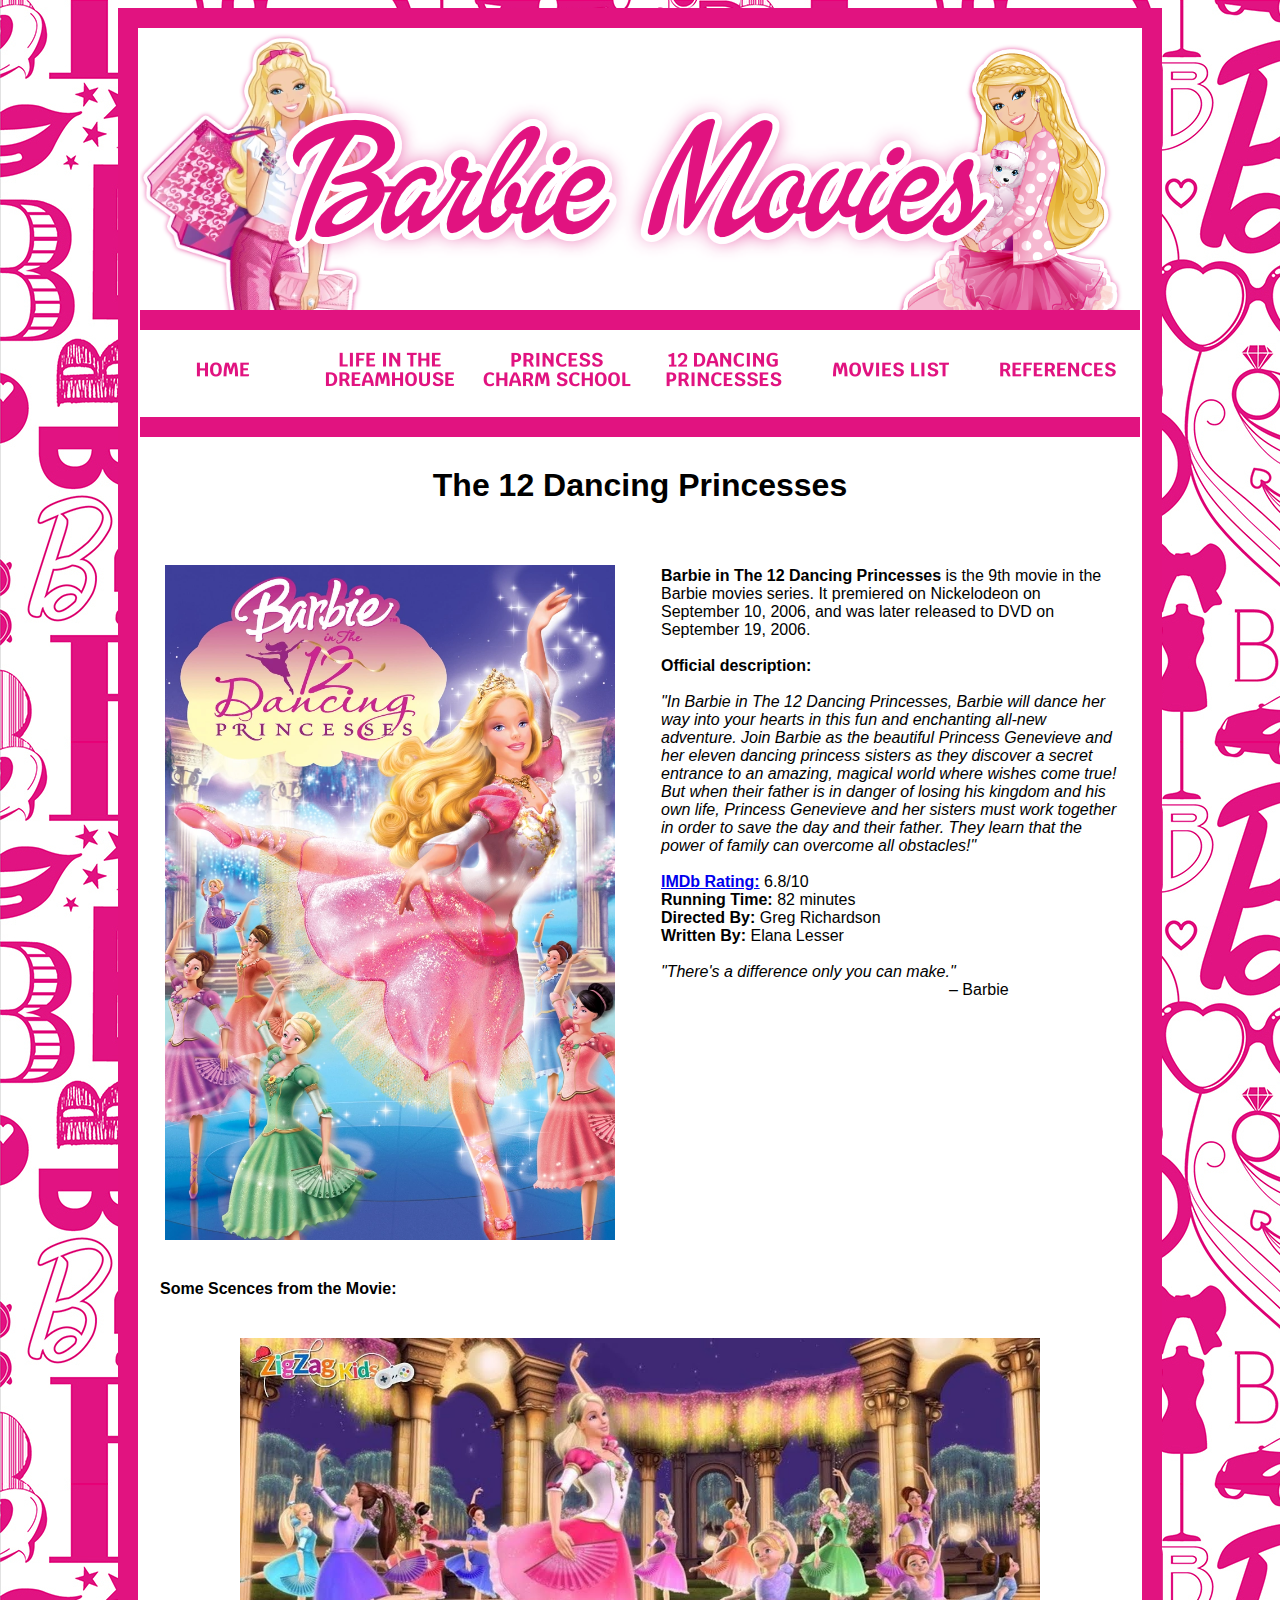
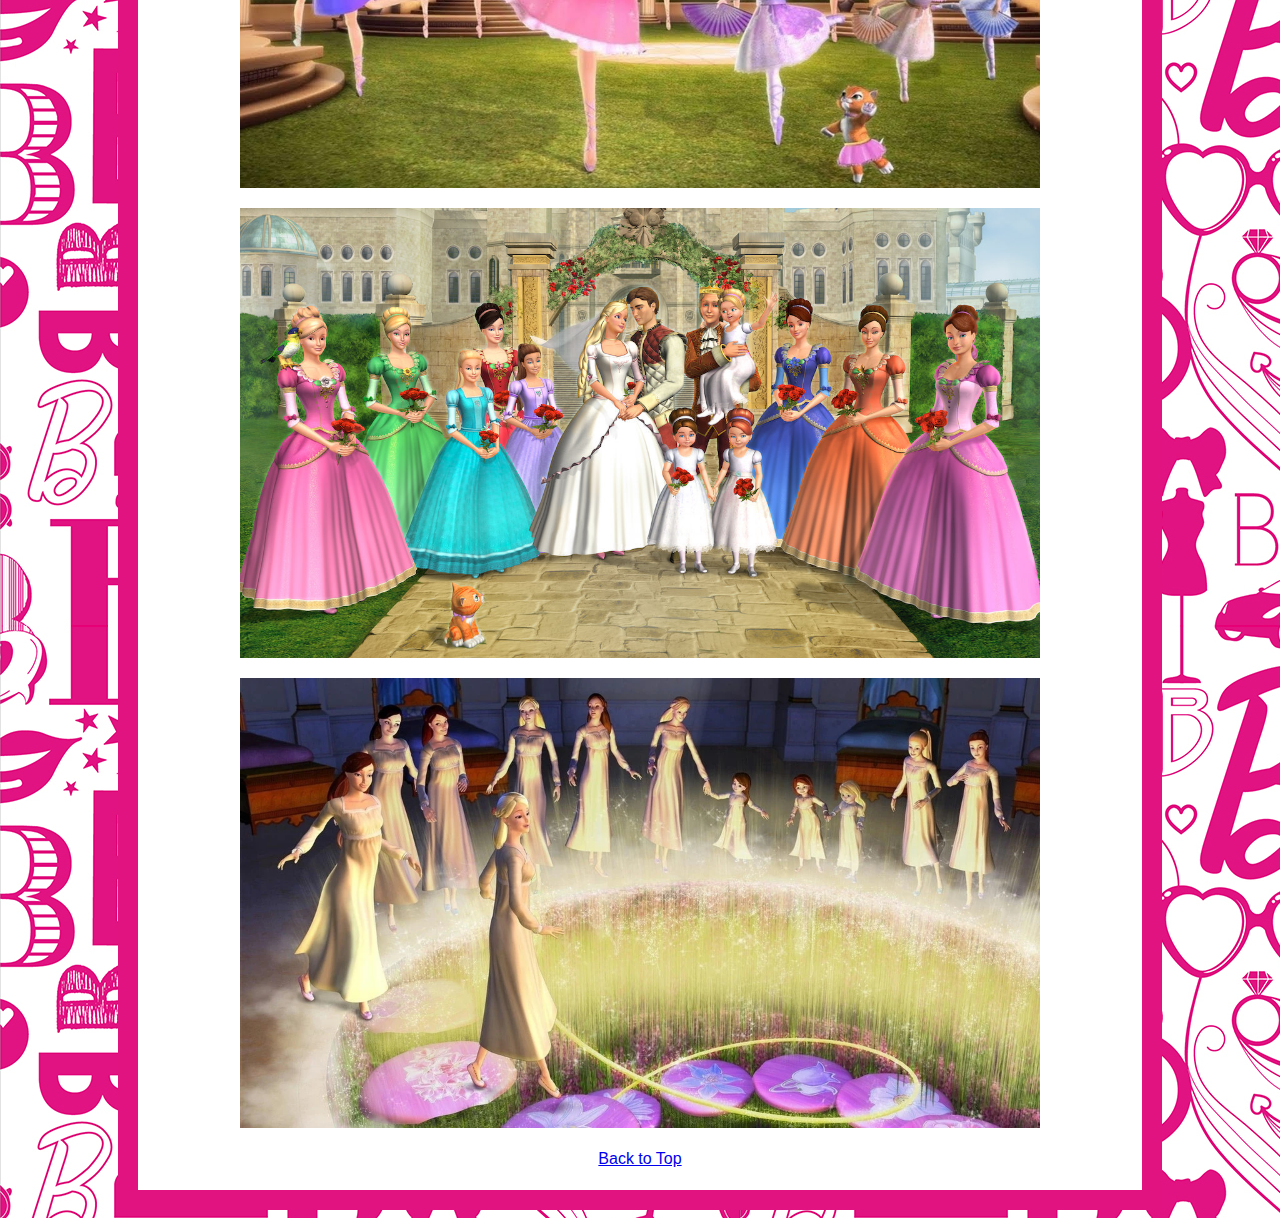
<file: dancingprincesses.html>
<!DOCTYPE>
<html>
    <head>
        <title>The 12 Dancing Princesses | Barbie Movies</title>
        <link rel="stylesheet" href="styles.css" />
    </head>
    
    <body>
        <table>
            <tbody>
                <tr>
                    <td #top class="nopadding" style="text-align: center" colspan="6"><img title="Barbie Banner" style="width: 1000px" src="images/barbiebanner2.png" alt="Barbie Banner" /></td>
                </tr>
                <tr>
                    <td class="nopadding" style="text-align: center"><a href="index.html"><img title="Home" alt="Home" style="width: 150px" src="images/home.png" onmouseover="this.src='images/onhome.png'" onmouseout="this.src='images/home.png'"/></a></td>
                    <td class="nopadding" style="text-align: center"><a href="dreamhouse.html"><img title="Life in The Dreamhouse" alt="Life in The Dreamhouse" style="width: 150px" src="images/dreamhouse.png" onmouseover="this.src='images/ondreamhouse.png'" onmouseout="this.src='images/dreamhouse.png'"/></a></td>
                    <td class="nopadding" style="text-align: center"><a href="charmschool.html"><img title="Princess Charm School" alt="Princess Charm School" style="width: 150px" src="images/charmschool.png" onmouseover="this.src='images/oncharmschool.png'" onmouseout="this.src='images/charmschool.png'"/></a></td>
                    <td class="nopadding" style="text-align: center"><a href="dancingprincesses.html"><img title="12 Dancing Princesses" alt="12 Dancing Princesses" style="width: 150px" src="images/dancingprincesses.png" onmouseover="this.src='images/ondancingprincesses.png'" onmouseout="this.src='images/dancingprincesses.png'"/></a></td>
                    <td class="nopadding" style="text-align: center"><a href="movieslist.html"><img title="Movies List" alt="Movies List" style="width: 150px" src="images/movieslist.png" onmouseover="this.src='images/onmovieslist.png'" onmouseout="this.src='images/movieslist.png'"/></a></td>
                    <td class="nopadding" style="text-align: center"><a href="references.html"><img title="References" alt="References" style="width: 150px" src="images/references.png" onmouseover="this.src='images/onreferences.png'" onmouseout="this.src='images/references.png'"/></a></td>
                </tr>
                <tr>
                    <td class="nopadding" style="text-align: center" colspan="6"><hr style="width="1000px; color="#E11380"; size="20"></td>
                </tr>
                <tr>
                    <td style="text-align: center" colspan="6"><h1>The 12 Dancing Princesses</h1></td>
                </tr>
                <tr>
                    <td colspan="3" class="nopadding" style="text-align: center" colspan="3"><br><img title="12 Dancing Princesses Poster" style="width: 450px" src="images/dancingposter.jpg" alt="12 Dancing Princesses Poster" />
                    </td>
                    
                    <td colspan="3" style="vertical-align: top">
                        <b>Barbie in The 12 Dancing Princesses</b> is the 9th movie in the Barbie movies series. It premiered on Nickelodeon on September 10, 2006, and was later released to DVD on September 19, 2006.
                        
                        <br><br><b>Official description:</b><br><br><em>"In Barbie in The 12 Dancing Princesses, Barbie will dance her way into your hearts in this fun and enchanting all-new adventure. Join Barbie as the beautiful Princess Genevieve and her eleven dancing princess sisters as they discover a secret entrance to an amazing, magical world where wishes come true! But when their father is in danger of losing his kingdom and his own life, Princess Genevieve and her sisters must work together in order to save the day and their father. They learn that the power of family can overcome all obstacles!"</em>
                        
                        <br><br><a href="https://www.imdb.com/title/tt0859594/" target="_blank"><b>IMDb Rating:</b></a> 6.8/10
                        
                        <br><b>Running Time: </b>82 minutes
                        
                        <br><b>Directed By: </b>Greg Richardson
                        
                        <br><b>Written By: </b>Elana Lesser
                        
                        <br><br><em>"There's a difference only you can make."</em><br>&emsp;&emsp;&emsp;&emsp;&emsp;&emsp;&emsp;&emsp;&emsp;&emsp;&emsp;&emsp;&emsp;&emsp;&emsp;&emsp;&emsp;&emsp;– Barbie
                    </td>
                </tr>
                <tr>
                    <td colspan="6"><b><br>Some Scences from the Movie:</b></td>
                </tr>
                <tr>
                    <td colspan="6" class="nopadding" style="text-align: center"><br><img title="The 12 Dancing Princesses" style="width: 800px" src="images/dancingsc1.jpg" /></td>
                </tr>
                <tr>
                    <td colspan="6" class="nopadding" style="text-align: center"><br><img title="The 12 Dancing Princesses" style="width: 800px" src="images/dancingsc2.jpg" /></td>
                </tr>
                <tr>
                    <td colspan="6" class="nopadding" style="text-align: center"><br><img title="The 12 Dancing Princesses" style="width: 800px" src="images/dancingsc3.jpg" /></td>
                </tr>
                <tr>
                    <td colspan="6" style="text-align: center"><a href=#top>Back to Top</a></td>
                </tr>
            </tbody>
        </table>
    </body>

</html>
</file>
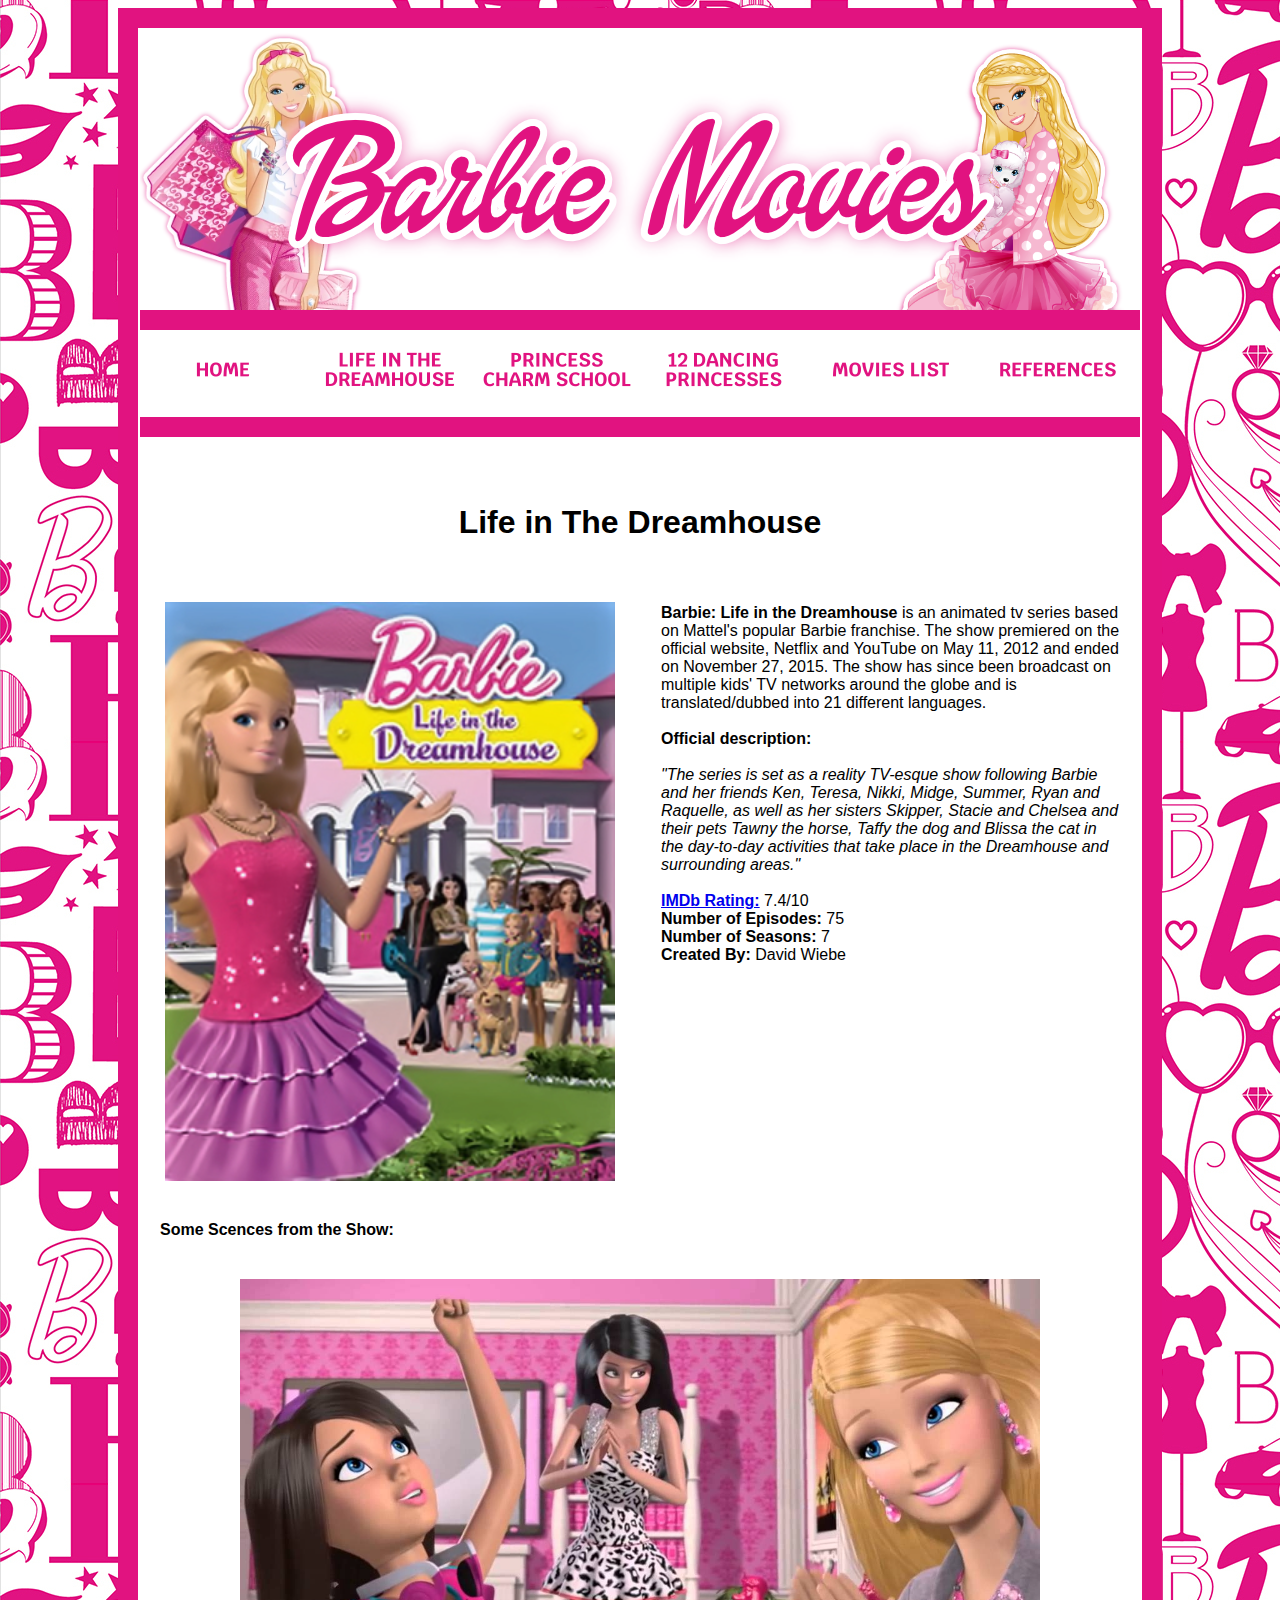
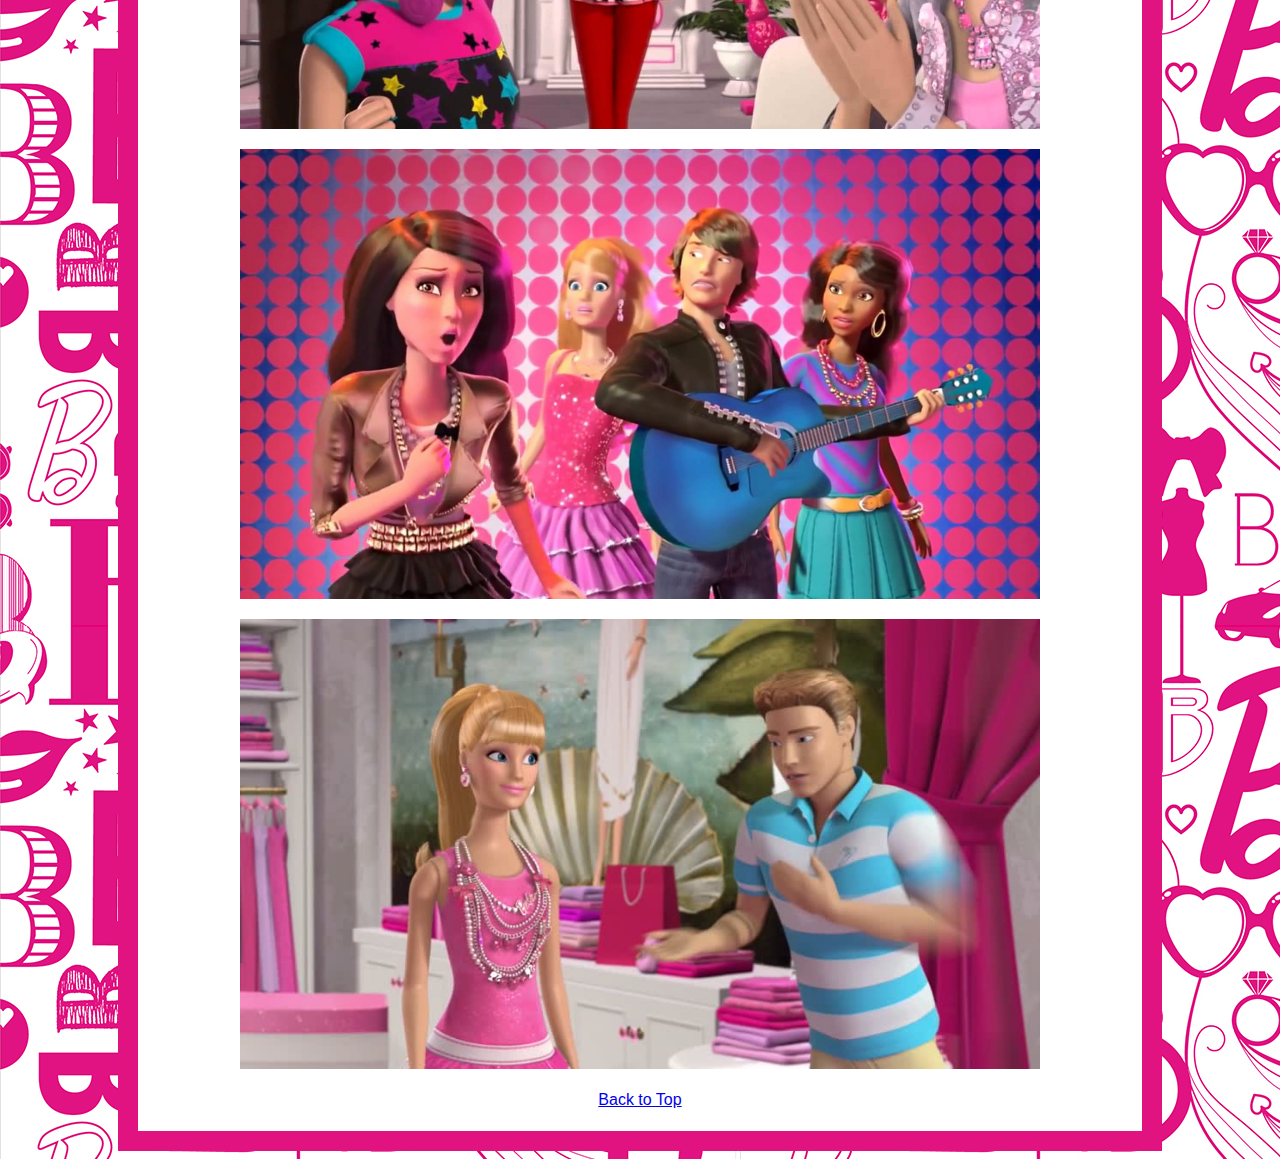
<file: dreamhouse.html>
<!DOCTYPE>
<html>
    <head>
        <title>Life in The DreamHouse | Barbie Movies</title>
        <link rel="stylesheet" href="styles.css" />
    </head>
    
    <body>
        <table>
            <tbody>
                <tr>
                    <td #top class="nopadding" style="text-align: center" colspan="6"><img title="Barbie Banner" style="width: 1000px" src="images/barbiebanner2.png" alt="Barbie Banner" /></td>
                </tr>
                <tr>
                    <td class="nopadding" style="text-align: center"><a href="index.html"><img title="Home" alt="Home" style="width: 150px" src="images/home.png" onmouseover="this.src='images/onhome.png'" onmouseout="this.src='images/home.png'"/></a></td>
                    <td class="nopadding" style="text-align: center"><a href="dreamhouse.html"><img title="Life in The Dreamhouse" alt="Life in The Dreamhouse" style="width: 150px" src="images/dreamhouse.png" onmouseover="this.src='images/ondreamhouse.png'" onmouseout="this.src='images/dreamhouse.png'"/></a></td>
                    <td class="nopadding" style="text-align: center"><a href="charmschool.html"><img title="Princess Charm School" alt="Princess Charm School" style="width: 150px" src="images/charmschool.png" onmouseover="this.src='images/oncharmschool.png'" onmouseout="this.src='images/charmschool.png'"/></a></td>
                    <td class="nopadding" style="text-align: center"><a href="dancingprincesses.html"><img title="12 Dancing Princesses" alt="12 Dancing Princesses" style="width: 150px" src="images/dancingprincesses.png" onmouseover="this.src='images/ondancingprincesses.png'" onmouseout="this.src='images/dancingprincesses.png'"/></a></td>
                    <td class="nopadding" style="text-align: center"><a href="movieslist.html"><img title="Movies List" alt="Movies List" style="width: 150px" src="images/movieslist.png" onmouseover="this.src='images/onmovieslist.png'" onmouseout="this.src='images/movieslist.png'"/></a></td>
                    <td class="nopadding" style="text-align: center"><a href="references.html"><img title="References" alt="References" style="width: 150px" src="images/references.png" onmouseover="this.src='images/onreferences.png'" onmouseout="this.src='images/references.png'"/></a></td>
                </tr>
                <tr>
                    <td class="nopadding" style="text-align: center" colspan="6"><hr style="width="1000px; color="#E11380"; size="20"></td>
                </tr>
                <tr>
                    <td style="text-align: center" colspan="6"><h1><br>Life in The Dreamhouse</h1></td>
                </tr>
                <tr>
                    <td colspan="3" class="nopadding" style="text-align: center" colspan="3"><br><img title="Life in The Dreamhouse Poster" style="width: 450px" src="images/dreamhouseposter.jpg" alt="Life in The Dreamhouse Poster" />
                    </td>
                    
                    <td colspan="3" style="vertical-align: top">
                        <b>Barbie: Life in the Dreamhouse</b> is an animated tv series based on Mattel's popular Barbie franchise. The show premiered on the official website, Netflix and YouTube on May 11, 2012 and ended on November 27, 2015. The show has since been broadcast on multiple kids' TV networks around the globe and is translated/dubbed into 21 different languages.
                        
                        <br><br><b>Official description:</b><br><br><em>"The series is set as a reality TV-esque show following Barbie and her friends Ken, Teresa, Nikki, Midge, Summer, Ryan and Raquelle, as well as her sisters Skipper, Stacie and Chelsea and their pets Tawny the horse, Taffy the dog and Blissa the cat in the day-to-day activities that take place in the Dreamhouse and surrounding areas."</em>
                        
                        <br><br><a href="https://www.imdb.com/title/tt2644032/" target="_blank"><b>IMDb Rating:</b></a> 7.4/10
                        
                        <br><b>Number of Episodes: </b>75
                        
                        <br><b>Number of Seasons: </b>7
                        
                        <br><b>Created By: </b>David Wiebe
                    </td>
                </tr>
                <tr>
                    <td colspan="6"><b><br>Some Scences from the Show:</b></td>
                </tr>
                <tr>
                    <td colspan="6" class="nopadding" style="text-align: center"><br><img title="Life in The Dreamhouse" style="width: 800px" src="images/dreamhousesc1.jpg" /></td>
                </tr>
                <tr>
                    <td colspan="6" class="nopadding" style="text-align: center"><br><img title="Life in The Dreamhouse" style="width: 800px" src="images/dreamhousesc2.jpeg" /></td>
                </tr>
                <tr>
                    <td colspan="6" class="nopadding" style="text-align: center"><br><img title="Life in The Dreamhouse" style="width: 800px" src="images/dreamhousesc3.jpg" /></td>
                </tr>
                <tr>
                    <td colspan="6" style="text-align: center"><a href=#top>Back to Top</a></td>
                </tr>
                
            </tbody>
        </table>
    </body>

</html>
</file>
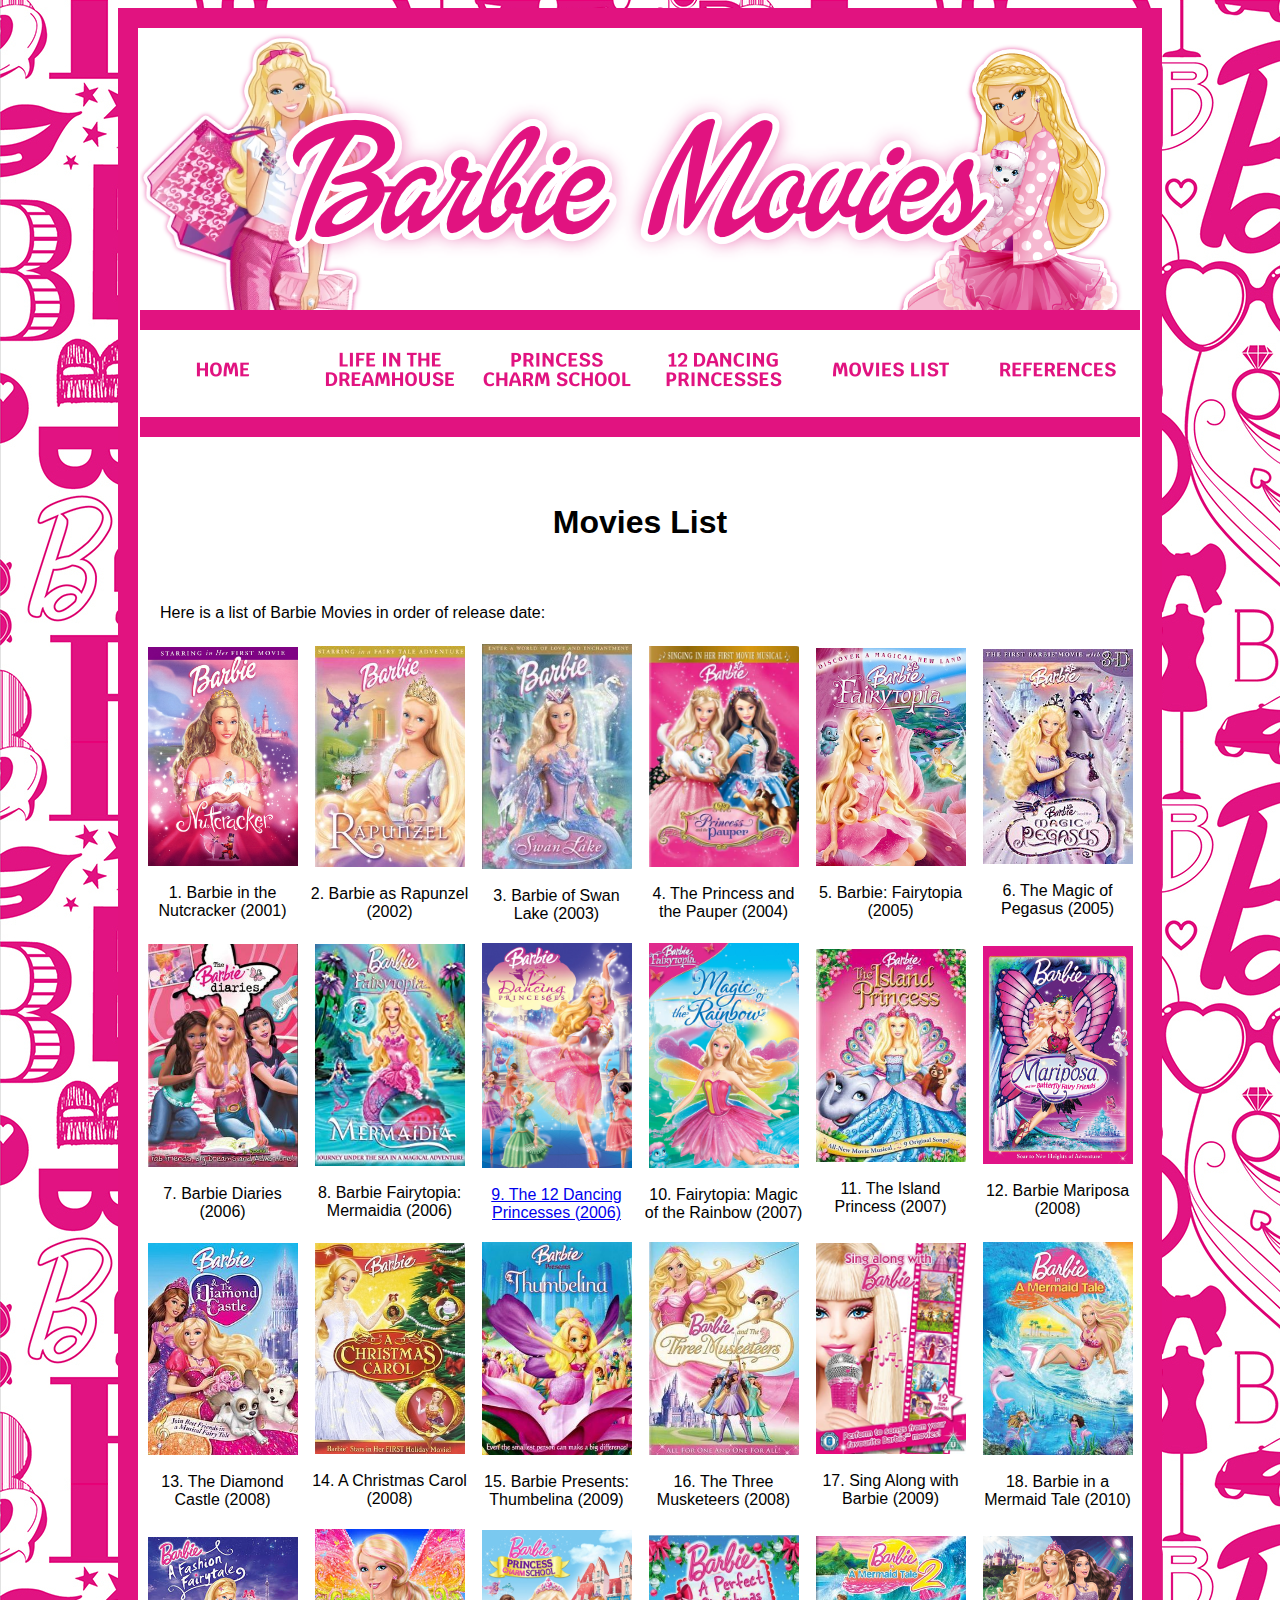
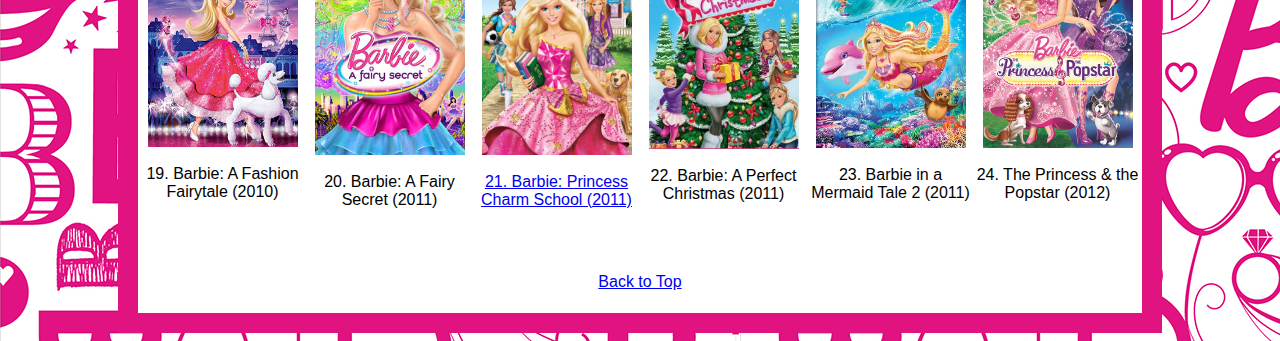
<file: movieslist.html>
<!DOCTYPE>
<html>
    <head>
        <title>Movies List | Barbie Movies</title>
        <link rel="stylesheet" href="styles.css" />
    </head>
    
    <body>
        <table>
            <tbody>
                <tr>
                    <td #top class="nopadding" style="text-align: center" colspan="6"><img title="Barbie Banner" style="width: 1000px" src="images/barbiebanner2.png" alt="Barbie Banner" /></td>
                </tr>
                <tr>
                    <td class="nopadding" style="text-align: center"><a href="index.html"><img title="Home" alt="Home" style="width: 150px" src="images/home.png" onmouseover="this.src='images/onhome.png'" onmouseout="this.src='images/home.png'"/></a></td>
                    <td class="nopadding" style="text-align: center"><a href="dreamhouse.html"><img title="Life in The Dreamhouse" alt="Life in The Dreamhouse" style="width: 150px" src="images/dreamhouse.png" onmouseover="this.src='images/ondreamhouse.png'" onmouseout="this.src='images/dreamhouse.png'"/></a></td>
                    <td class="nopadding" style="text-align: center"><a href="charmschool.html"><img title="Princess Charm School" alt="Princess Charm School" style="width: 150px" src="images/charmschool.png" onmouseover="this.src='images/oncharmschool.png'" onmouseout="this.src='images/charmschool.png'"/></a></td>
                    <td class="nopadding" style="text-align: center"><a href="dancingprincesses.html"><img title="12 Dancing Princesses" alt="12 Dancing Princesses" style="width: 150px" src="images/dancingprincesses.png" onmouseover="this.src='images/ondancingprincesses.png'" onmouseout="this.src='images/dancingprincesses.png'"/></a></td>
                    <td class="nopadding" style="text-align: center"><a href="movieslist.html"><img title="Movies List" alt="Movies List" style="width: 150px" src="images/movieslist.png" onmouseover="this.src='images/onmovieslist.png'" onmouseout="this.src='images/movieslist.png'"/></a></td>
                    <td class="nopadding" style="text-align: center"><a href="references.html"><img title="References" alt="References" style="width: 150px" src="images/references.png" onmouseover="this.src='images/onreferences.png'" onmouseout="this.src='images/references.png'"/></a></td>
                </tr>
                <tr>
                    <td class="nopadding" style="text-align: center" colspan="6"><hr style="width="1000px; color="#E11380"; size="20"></td>
                </tr>
                <tr>
                    <td style="text-align: center" colspan="6"><h1><br>Movies List</h1></td>
                </tr>
                <tr>
                    <td colspan="6">Here is a list of Barbie Movies in order of release date:</td>
                </tr>
                <tr>
                    <td class="nopadding" style="text-align: center"><img title="Barbie in the Nutcracker" style="width: 150px" src="images/nutcracker.jpg"/><br><br>1. Barbie in the Nutcracker (2001)</td>
                    <td class="nopadding" style="text-align: center"><img title="Barbie as Rapunzel" style="width: 150px" src="images/rapunzel.jpg"/><br><br>2. Barbie as Rapunzel (2002)</td>
                    <td class="nopadding" style="text-align: center"><img title="Barbie of Swan Lake" style="width: 150px" src="images/swanlake.jpg"/><br><br>3. Barbie of Swan Lake (2003)</td>
                    <td class="nopadding" style="text-align: center"><img title="Barbie as The Princess and the Pauper" style="width: 150px" src="images/pauper.jpg"/><br><br>4. The Princess and the Pauper (2004)</td>
                    <td class="nopadding" style="text-align: center"><img title="Barbie: Fairytopia" style="width: 150px" src="images/fairytopia.jpg"/><br><br>5. Barbie: Fairytopia (2005)</td>
                    <td class="nopadding" style="text-align: center"><img title="Barbie and the Magic of Pegasus" style="width: 150px" src="images/pegasus.jpg"/><br><br>6. The Magic of Pegasus (2005)</td>
                </tr>
                <tr>
                    <td class="nopadding" style="text-align: center"><br><img title="Barbie Diaries" style="width: 150px" src="images/diaries.jpg"/><br><br>7. Barbie Diaries (2006)</td>
                    <td class="nopadding" style="text-align: center"><br><img title="Barbie Fairytopia: Mermaidia" style="width: 150px" src="images/mermaidia.jpg"/><br><br>8. Barbie Fairytopia: Mermaidia (2006)</td>
                    <td class="nopadding" style="text-align: center"><br><img title="Barbie in the 12 Dancing Princesses" style="width: 150px" src="images/dancingposter.jpg"/><br><br><a href="dancingprincesses.html">9. The 12 Dancing Princesses (2006)</a></td>
                    <td class="nopadding" style="text-align: center"><br><img title="Barbie Fairytopia: Magic of the Rainbow" style="width: 150px" src="images/rainbow.jpg"/><br><br>10. Fairytopia: Magic of the Rainbow (2007)</td>
                    <td class="nopadding" style="text-align: center"><br><img title="Barbie as the Island Princess" style="width: 150px" src="images/island.jpg"/><br><br>11. The Island Princess (2007)</td>
                    <td class="nopadding" style="text-align: center"><br><img title="Barbie Mariposa and Her Butterfly Fairy Friends" style="width: 150px" src="images/mariposa.jpg"/><br><br>12. Barbie Mariposa (2008)</td>
                </tr>
                <tr>
                    <td class="nopadding" style="text-align: center"><br><img title="Barbie and the Diamond Castle" style="width: 150px" src="images/diamondcastle.jpg"/><br><br>13. The Diamond Castle (2008)</td>
                    <td class="nopadding" style="text-align: center"><br><img title="Barbie in 'A Christmas Carol'" style="width: 150px" src="images/christmas.jpg"/><br><br>14. A Christmas Carol (2008)</td>
                    <td class="nopadding" style="text-align: center"><br><img title="Barbie Presents: Thumbelina" style="width: 150px" src="images/thumbelina.jpg"/><br><br>15. Barbie Presents: Thumbelina (2009)</td><td class="nopadding" style="text-align: center"><br><img title="Barbie and the Three Musketeers" style="width: 150px" src="images/musketeers.jpg"/><br><br>16. The Three Musketeers (2008)</td>
                    <td class="nopadding" style="text-align: center"><br><img title="Sing Along with Barbie" style="width: 150px" src="images/sing.jpg"/><br><br>17. Sing Along with Barbie (2009)</td>
                    <td class="nopadding" style="text-align: center"><br><img title="Barbie in a Mermaid Tale" style="width: 150px" src="images/mermaidtale.jpg"/><br><br>18. Barbie in a Mermaid Tale (2010)</td>
                </tr>
                <tr>
                    <td class="nopadding" style="text-align: center"><br><img title="Barbie: A Fashion Fairytale" style="width: 150px" src="images/fashion.jpg"/><br><br>19. Barbie: A Fashion Fairytale (2010)</td>
                    <td class="nopadding" style="text-align: center"><br><img title="Barbie: A Fairy Secret" style="width: 150px" src="images/fairysecret.jpg"/><br><br>20. Barbie: A Fairy Secret (2011)</td>
                    <td class="nopadding" style="text-align: center"><br><img title="Barbie: Princess Charm School" style="width: 150px" src="images/charmschoolposter.jpg"/><br><br><a href="charmschool.html">21. Barbie: Princess Charm School (2011)</a></td>
                    <td class="nopadding" style="text-align: center"><br><img title="Barbie: A Perfect Christmas" style="width: 150px" src="images/perfectchristmas.jpg"/><br><br>22. Barbie: A Perfect Christmas (2011)</td>
                    <td class="nopadding" style="text-align: center"><br><img title="Barbie in a Mermaid Tale 2" style="width: 150px" src="images/mermaidtale2.jpg"/><br><br>23. Barbie in a Mermaid Tale 2 (2011)</td><td class="nopadding" style="text-align: center"><br><img title="Barbie: The Princess &amp; the Popstar" style="width: 150px" src="images/popstar.png"/><br><br>24. The Princess &amp; the Popstar (2012)</td>
                </tr>
                <tr>
                    <td colspan="6" style="text-align: center"></td>
                </tr>
                <tr>
                    <td colspan="6" style="text-align: center"><a href=#top>Back to Top</a></td>
                </tr>
            </tbody>
        </table>
    </body>

</html>
</file>
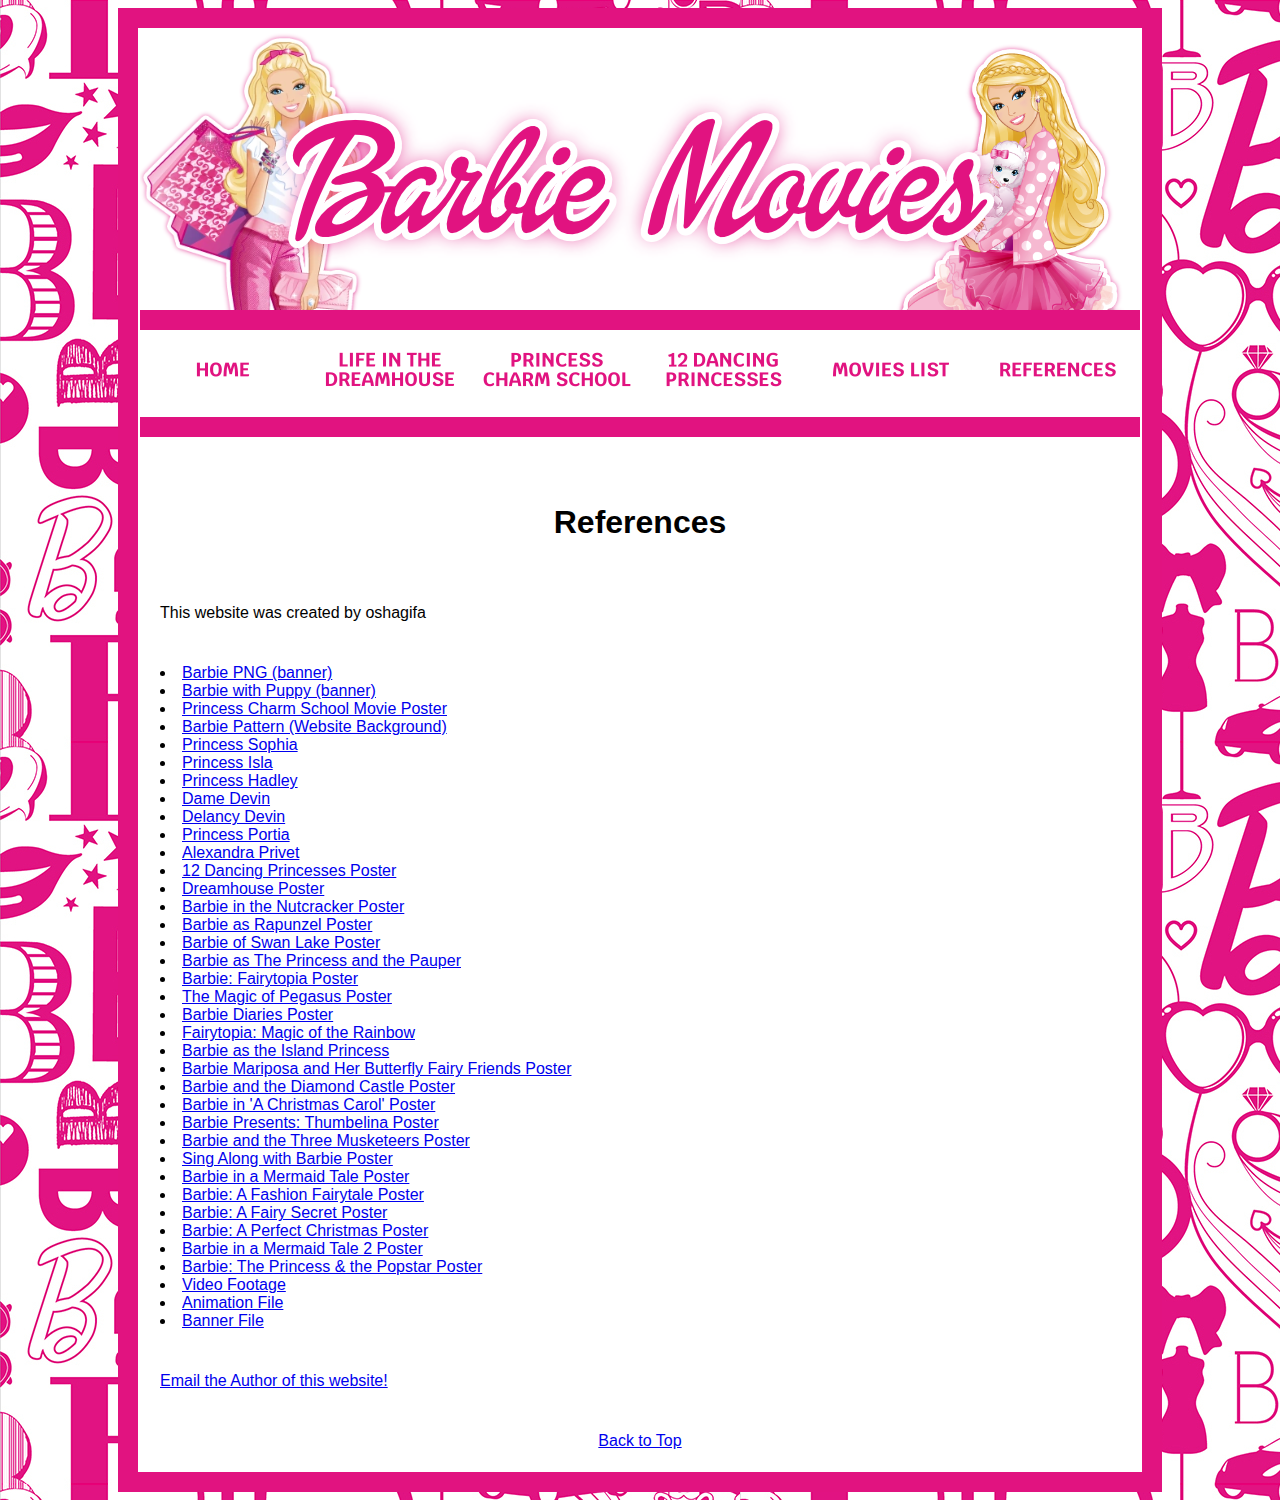
<file: references.html>
<!DOCTYPE>
<html>
    <head>
        <title>References | Barbie Movies</title>
        <link rel="stylesheet" href="styles.css" />
    </head>
    
    <body>
        <table>
            <tbody>
                <tr>
                    <td #top class="nopadding" style="text-align: center" colspan="6"><img title="Barbie Banner" style="width: 1000px" src="images/barbiebanner2.png" alt="Barbie Banner" /></td>
                </tr>
                <tr>
                    <td class="nopadding" style="text-align: center"><a href="index.html"><img title="Home" alt="Home" style="width: 150px" src="images/home.png" onmouseover="this.src='images/onhome.png'" onmouseout="this.src='images/home.png'"/></a></td>
                    <td class="nopadding" style="text-align: center"><a href="dreamhouse.html"><img title="Life in The Dreamhouse" alt="Life in The Dreamhouse" style="width: 150px" src="images/dreamhouse.png" onmouseover="this.src='images/ondreamhouse.png'" onmouseout="this.src='images/dreamhouse.png'"/></a></td>
                    <td class="nopadding" style="text-align: center"><a href="charmschool.html"><img title="Princess Charm School" alt="Princess Charm School" style="width: 150px" src="images/charmschool.png" onmouseover="this.src='images/oncharmschool.png'" onmouseout="this.src='images/charmschool.png'"/></a></td>
                    <td class="nopadding" style="text-align: center"><a href="dancingprincesses.html"><img title="12 Dancing Princesses" alt="12 Dancing Princesses" style="width: 150px" src="images/dancingprincesses.png" onmouseover="this.src='images/ondancingprincesses.png'" onmouseout="this.src='images/dancingprincesses.png'"/></a></td>
                    <td class="nopadding" style="text-align: center"><a href="movieslist.html"><img title="Movies List" alt="Movies List" style="width: 150px" src="images/movieslist.png" onmouseover="this.src='images/onmovieslist.png'" onmouseout="this.src='images/movieslist.png'"/></a></td>
                    <td class="nopadding" style="text-align: center"><a href="references.html"><img title="References" alt="References" style="width: 150px" src="images/references.png" onmouseover="this.src='images/onreferences.png'" onmouseout="this.src='images/references.png'"/></a></td>
                </tr>
                <tr>
                    <td class="nopadding" style="text-align: center" colspan="6"><hr style="width="1000px; color="#E11380"; size="20"></td>
                </tr>
                <tr>
                    <td style="text-align: center" colspan="6"><h1><br>References</h1></td>
                </tr>
                <tr>
                    <td colspan="6">This website was created by oshagifa</td>
                </tr>
                <tr>
                    <td colspan="6">
                        <li><a href="https://vsbattles.fandom.com/wiki/Barbie_(Movies)" target="_blank">Barbie PNG (banner)</a></li>
                        <li><a href="https://www.transparentpng.com/details/braided-hair-barbie-with-her-dog-transparent_33795.html" target="_blank">Barbie with Puppy (banner)</a></li>
                        <li><a href="https://image.tmdb.org/t/p/original/lI2jPbssax6XX5vDqB9mTJHGzfH.jpg" target="_blank">Princess Charm School Movie Poster</a></li>
                        <li><a href="https://www.bloomiesue.com/vii" target="_blank">Barbie Pattern (Website Background)</a></li>
                        <li><a href="https://www.tumblr.com/tagged/princess%20blair?sort=top" target="_blank">Princess Sophia</a></li>
                        <li><a href="https://hero.fandom.com/wiki/Princess_Isla_Kokoro" target="_blank">Princess Isla</a></li>
                        <li><a href="https://www.pinterest.ca/pin/853432198134988456/" target="_blank">Princess Hadley</a></li>
                        <li><a href="https://barbiemovies.fandom.com/wiki/Dame_Devin" target="_blank">Dame Devin</a></li><li><a href="https://www.pinterest.ca/pin/53339576828374349/" target="_blank">Delancy Devin</a></li>
                        <li><a href="https://www.pinterest.ca/pin/610167449527326407/" target="_blank">Princess Portia</a></li>
                        <li><a href="https://barbiemovies.fandom.com/wiki/Alexandra_Privet" target="_blank">Alexandra Privet</a></li>
                        <li><a href="https://barbiemovies.fandom.com/wiki/Barbie_in_The_12_Dancing_Princesses" target="_blank">12 Dancing Princesses Poster</a></li>
                        <li><a href="https://www.imdb.com/title/tt2644032/" target="_blank">Dreamhouse Poster</a></li>
                        <li><a href="https://www.imdb.com/title/tt0288441/" target="_blank">Barbie in the Nutcracker Poster</a></li>
                        <li><a href="https://en.wikipedia.org/wiki/Barbie_as_Rapunzel" target="_blank">Barbie as Rapunzel Poster</a></li>
                        <li><a href="https://en.wikipedia.org/wiki/Barbie_of_Swan_Lake" target="_blank">Barbie of Swan Lake Poster</a></li>
                        <li><a href="https://www.amazon.com/Barbie-Princess-Pauper-Kelly-Sheridan/dp/B0002CHJZK" target="_blank">Barbie as The Princess and the Pauper</a></li>
                        <li><a href="https://en.wikipedia.org/wiki/Barbie:_Fairytopia" target="_blank">Barbie: Fairytopia Poster</a></li>
                        <li><a href="https://en.wikipedia.org/wiki/Barbie_and_the_Magic_of_Pegasus" target="_blank">The Magic of Pegasus Poster</a></li>
                        <li><a href="https://en.wikipedia.org/wiki/The_Barbie_Diaries" target="_blank">Barbie Diaries Poster</a></li>
                        <li><a href="https://barbiemovies.fandom.com/wiki/Barbie_Fairytopia:_Magic_of_the_Rainbow" target="_blank">Fairytopia: Magic of the Rainbow</a></li>
                        <li><a href="https://en.wikipedia.org/wiki/Barbie_as_the_Island_Princess" target="_blank">Barbie as the Island Princess</a></li>
                        <li><a href="https://www.imdb.com/title/tt1201561/" target="_blank">Barbie Mariposa and Her Butterfly Fairy Friends Poster</a></li>
                        <li><a href="https://en.wikipedia.org/wiki/Barbie_%26_the_Diamond_Castle" target="_blank">Barbie and the Diamond Castle Poster</a></li>
                        <li><a href="https://en.wikipedia.org/wiki/Barbie_in_A_Christmas_Carol" target="_blank">Barbie in 'A Christmas Carol' Poster</a></li>
                        <li><a href="https://en.wikipedia.org/wiki/Barbie:_Thumbelina" target="_blank">Barbie Presents: Thumbelina Poster</a></li>
                        <li><a href="https://en.wikipedia.org/wiki/Barbie_and_the_Three_Musketeers" target="_blank">Barbie and the Three Musketeers Poster</a></li>
                        <li><a href="https://barbiemovies.fandom.com/wiki/Sing_Along_With_Barbie" target="_blank">Sing Along with Barbie Poster</a></li>
                        <li><a href="https://en.wikipedia.org/wiki/Barbie_in_A_Mermaid_Tale" target="_blank">Barbie in a Mermaid Tale Poster</a></li>
                        <li><a href="https://en.wikipedia.org/wiki/Barbie:_A_Fashion_Fairytale" target="_blank">Barbie: A Fashion Fairytale Poster</a></li>
                        <li><a href="https://en.wikipedia.org/wiki/Barbie:_A_Fairy_Secret" target="_blank">Barbie: A Fairy Secret Poster</a></li>
                        <li><a href="https://barbiemovies.fandom.com/wiki/Barbie:_A_Perfect_Christmas" target="_blank">Barbie: A Perfect Christmas Poster</a></li>
                        <li><a href="https://en.wikipedia.org/wiki/Barbie_in_A_Mermaid_Tale_2" target="_blank">Barbie in a Mermaid Tale 2 Poster</a></li>
                        <li><a href="https://en.wikipedia.org/wiki/Barbie:_The_Princess_%26_the_Popstar" target="_blank">Barbie: The Princess &amp; the Popstar Poster</a></li>
                        <li><a href="https://youtu.be/xhW7vAo2wuM" target="_blank">Video Footage</a></li>
                        <li><a href="originals/barbieanimation.pptx" target="_blank">Animation File</a></li>
                        <li><a href="originals/barbiebanner2.afphoto" target="_blank">Banner File</a></li>
                    </td>
                </tr>
                <tr>
                    <td colspan="6"><a class="link" href="mailto:canadaspace@uwo.ca">Email the Author of this website!</a></td>
                </tr>
                
                <tr>
                    <td colspan="6" style="text-align: center"><a href=#top>Back to Top</a></td>
                </tr>
            </tbody>
        </table>
    </body>

</html>
</file>
<file: styles.css>
table {
    table-layout: fixed;
    margin-left: auto; 
    margin-right: auto;
    border: 20px solid;
    width: 1044px;
    border-color: #E11380;
    background-color: white;
    font-family: 'Krub', sans-serif;
/*    background-color: #FACFDC;*/
}

th, td {
    padding: 20px;
/*
    color: black;
    border: 2px solid;
*/
}

body{
    background-color: #FACFDC;
    background-image: url('images/barbiepatternwhite.jpg');
}

.imgborder{
    border: 10px solid;
    border-color: #E11380;
    padding: 0px;
}

.nopadding{
    padding: 0px;
    border: 0px solid;
}


/*
#bottomborder{
    border-bottom: 20px;
    border-bottom-color: #E11380;
}

.topborder{
    border-top: 20px;
    border-top-color: #E11380;
}
*/
</file>
